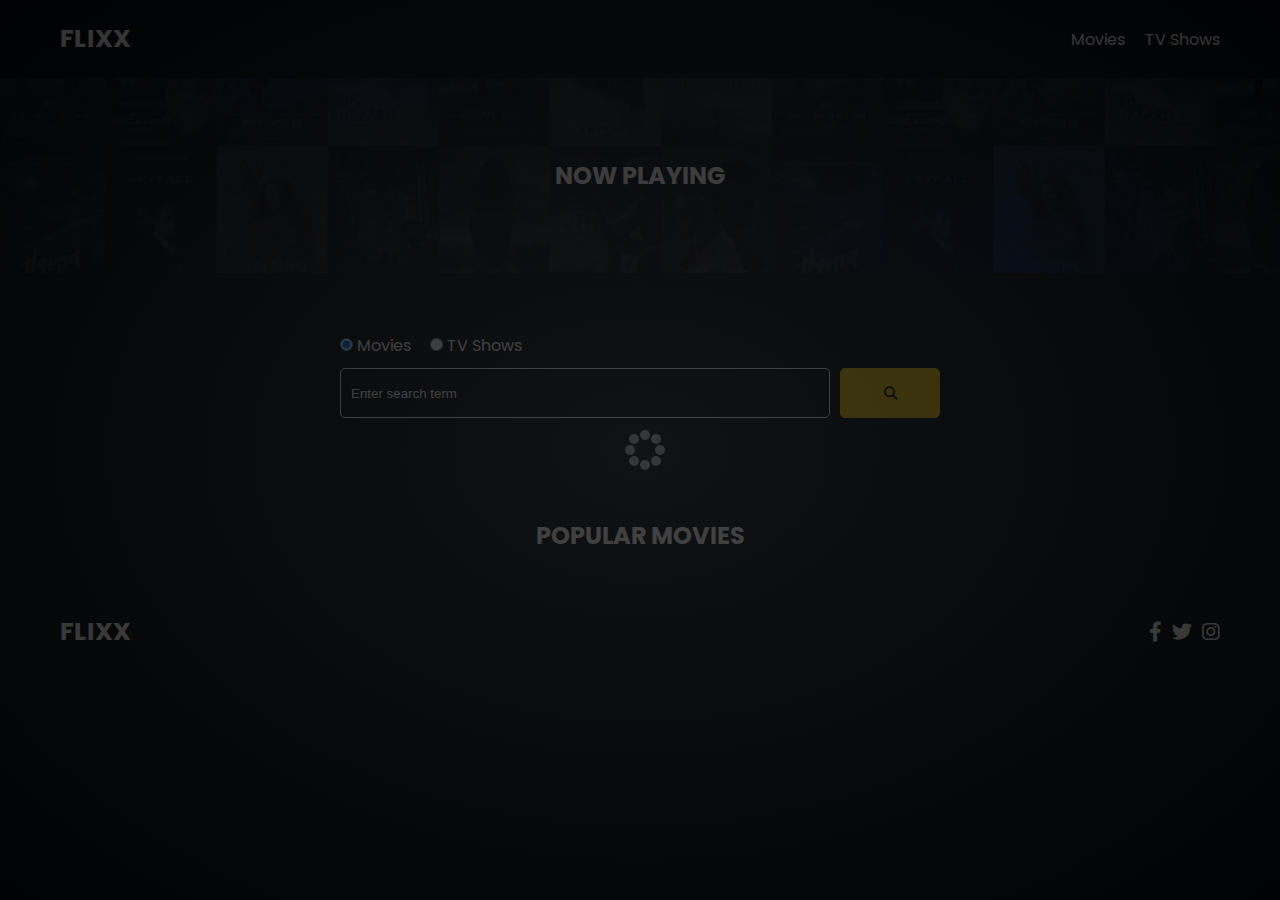
<file: index.html>
<!DOCTYPE html>
<html lang="en">
  <head>
    <meta charset="UTF-8" />
    <meta http-equiv="X-UA-Compatible" content="IE=edge" />
    <meta name="viewport" content="width=device-width, initial-scale=1.0" />
    <link rel="preconnect" href="https://fonts.googleapis.com" />
    <link rel="preconnect" href="https://fonts.gstatic.com" crossorigin />
    <link
      href="https://fonts.googleapis.com/css2?family=Poppins:wght@300;400;700&display=swap"
      rel="stylesheet"
    />
    <link rel="stylesheet" href="lib/swiper.css" />
    <link rel="stylesheet" href="lib/fontawesome.css" />
    <link rel="stylesheet" href="css/style.css" />
    <link rel="stylesheet" href="css/spinner.css" />
    <script src="lib/swiper.js"></script>
    <script src="js/script.js" defer></script>
    <title>Search Flixx</title>
  </head>
  <body>
    <header class="main-header">
      <div class="container">
        <div class="logo"><a href="/">FLIXX</a></div>
        <nav>
          <ul>
            <li>
              <a class="nav-link" href="/">Movies</a>
            </li>
            <li>
              <a class="nav-link" href="/shows.html">TV Shows</a>
            </li>
          </ul>
        </nav>
      </div>
    </header>

    <!-- Now Playing Section -->
    <section class="now-playing">
      <h2>Now Playing</h2>
      <div class="swiper">
        <div class="swiper-wrapper"></div>
      </div>
    </section>

    <!-- Search Movies -->
    <section class="search">
      <div class="container">
        <div id="alert"></div>
        <form action="/search.html" class="search-form">
          <!-- movies and shows radio box -->
          <div class="search-radio">
            <input type="radio" id="movie" name="type" value="movie" checked />
            <label for="movies">Movies</label>
            <input type="radio" id="tv" name="type" value="tv" />
            <label for="shows">TV Shows</label>
          </div>
          <div class="search-flex">
            <input
              type="text"
              name="search-term"
              id="search-term"
              placeholder="Enter search term"
            />
            <button class="btn" type="submit">
              <i class="fas fa-search"></i>
            </button>
          </div>
        </form>
      </div>
    </section>

    <!-- Popular Movies -->
    <section class="container">
      <h2>Popular Movies</h2>
      <div id="popular-movies" class="grid"></div>
    </section>

    <!-- Footer -->
    <footer class="main-footer">
      <div class="container">
        <div class="logo"><span>FLIXX</span></div>
        <div class="social-links">
          <a href="https://www.facebook.com" target="_blank"
            ><i class="fab fa-facebook-f"></i
          ></a>
          <a href="https://www.twitter.com" target="_blank"
            ><i class="fab fa-twitter"></i
          ></a>
          <a href="https://www.instagram.com" target="_blank"
            ><i class="fab fa-instagram"></i
          ></a>
        </div>
      </div>
    </footer>

    <div class="spinner"></div>
  </body>
</html>
</file>
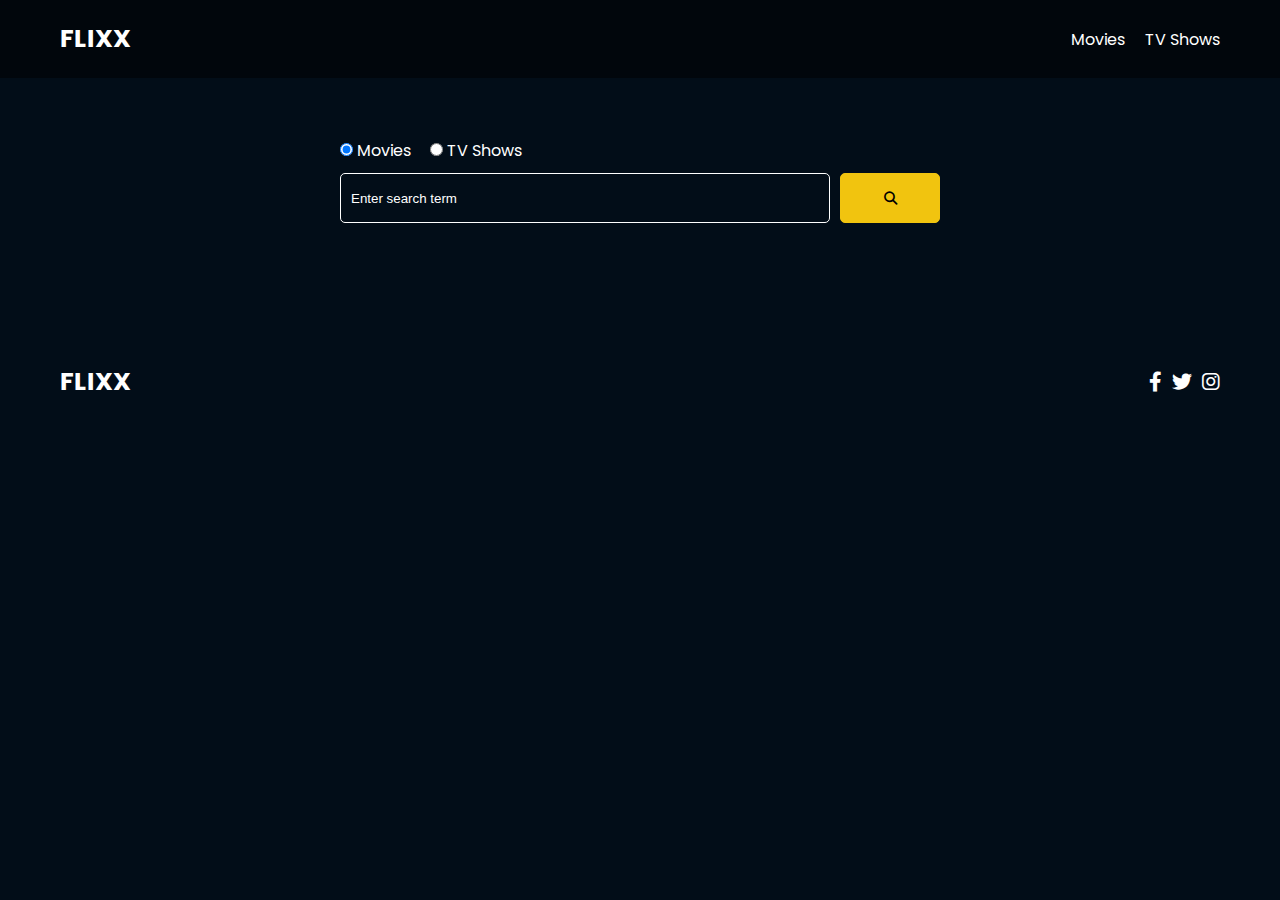
<file: search.html>
<!DOCTYPE html>
<html lang="en">
  <head>
    <meta charset="UTF-8" />
    <meta http-equiv="X-UA-Compatible" content="IE=edge" />
    <meta name="viewport" content="width=device-width, initial-scale=1.0" />
    <link rel="preconnect" href="https://fonts.googleapis.com" />
    <link rel="preconnect" href="https://fonts.gstatic.com" crossorigin />
    <link
      href="https://fonts.googleapis.com/css2?family=Poppins:wght@300;400;700&display=swap"
      rel="stylesheet"
    />
    <link rel="stylesheet" href="lib/fontawesome.css" />
    <link rel="stylesheet" href="css/style.css" />
    <link rel="stylesheet" href="css/spinner.css" />
    <script src="js/script.js" defer></script>
    <title>Search Flixx | Search Movies & Shows</title>
  </head>
  <body>
    <header class="main-header">
      <div class="container">
        <div class="logo"><a href="/">FLIXX</a></div>
        <nav>
          <ul>
            <li>
              <a class="nav-link" href="/">Movies</a>
            </li>
            <li>
              <a class="nav-link" href="/shows.html">TV Shows</a>
            </li>
          </ul>
        </nav>
      </div>
    </header>

    <!-- Search Movies -->
    <section class="search">
      <div class="container">
        <div id="alert"></div>
        <form action="/search.html" class="search-form">
          <div class="search-radio">
            <input type="radio" id="movie" name="type" value="movie" checked />
            <label for="movies">Movies</label>
            <input type="radio" id="tv" name="type" value="tv" />
            <label for="shows">TV Shows</label>
          </div>
          <div class="search-flex">
            <input
              type="text"
              name="search-term"
              id="search-term"
              placeholder="Enter search term"
            />
            <button class="btn" type="submit">
              <i class="fas fa-search"></i>
            </button>
          </div>
        </form>
      </div>
    </section>

    <!-- Search Results -->
    <section id="search-results-wrapper" class="container">
      <heading id="search-results-heading"></heading>
      <div id="search-results" class="grid"></div>
      <div id="pagination"></div>
    </section>

    <!-- Footer -->
    <footer class="main-footer">
      <div class="container">
        <div class="logo"><span>FLIXX</span></div>
        <div class="social-links">
          <a href="https://www.facebook.com" target="_blank"
            ><i class="fab fa-facebook-f"></i
          ></a>
          <a href="https://www.twitter.com" target="_blank"
            ><i class="fab fa-twitter"></i
          ></a>
          <a href="https://www.instagram.com" target="_blank"
            ><i class="fab fa-instagram"></i
          ></a>
        </div>
      </div>
    </footer>

    <div class="spinner"></div>
  </body>
</html>
</file>
<file: css/style.css>
*,
*::before,
*::after {
  box-sizing: border-box;
  padding: 0;
  margin: 0;
}

:root {
  --color-primary: #020d18;
  --color-secondary: #f1c40f;
}

body {
  font-family: 'Poppins', sans-serif;
  font-size: 16px;
  background: var(--color-primary);
  color: #fff;
  overflow-x: hidden;
}

a {
  color: #fff;
  text-decoration: none;
}

ul {
  list-style: none;
}

.text-primary {
  color: var(--color-secondary);
}

.text-secondary {
  color: var(--color-secondary);
}

.active {
  color: var(--color-secondary);
  font-weight: 700;
}

.back {
  margin-top: 30px;
}

.btn {
  display: inline-block;
  padding: 0.5rem 1rem;
  border: 1px solid var(--color-secondary);
  border-radius: 5px;
  color: #fff;
  cursor: pointer;
  background: transparent;
  transition: all 0.3s ease-in-out;
}

.btn:hover {
  background: var(--color-secondary);
  color: #000;
}

.btn:disabled {
  border-color: #ccc;
  cursor: not-allowed;
}

.btn:disabled:hover {
  background: transparent;
  color: #fff;
}

.container {
  max-width: 1200px;
  width: 100%;
  margin: 0 auto;
  padding: 0 20px;
}

.main-header .container {
  display: flex;
  justify-content: space-between;
  align-items: center;
  padding: 0 20px;
}

.main-header {
  padding: 20px 0;
  background: rgba(0, 0, 0, 0.5);
}

.main-header .logo {
  color: #fff;
  font-size: 25px;
  font-weight: 700;
  text-transform: uppercase;
}

.main-header ul {
  display: flex;
}

.main-header ul li {
  margin-left: 20px;
}

.main-header ul li a {
  font-size: 16px;
}

.main-header ul li a:hover {
  color: var(--color-secondary);
}

/* Grid */
.grid {
  display: grid;
  grid-template-columns: repeat(auto-fit, minmax(250px, 1fr));
  grid-gap: 20px;
}

/* Card */
.card {
  background: #04376b;
  padding: 5px;
}

.card img {
  width: 100%;
}

.card-body {
  padding: 10px;
  font-size: 20px;
}

.card:hover {
  transform: scale(1.05);
  transition: all 0.5s ease-in-out;
  background: #0a4b8f;
}

/* Footer */
.main-footer {
  background: #020d18;
  padding: 20px 0;
  margin-top: 20px;
}

.main-footer .container {
  display: flex;
  justify-content: space-between;
  align-items: center;
}

.main-footer .container .logo {
  color: #fff;
  font-size: 25px;
  font-weight: 700;
  text-transform: uppercase;
}

.main-footer .container .social-links {
  display: flex;
  font-size: 20px;
}

.main-footer .container .social-links a {
  margin-left: 10px;
  color: #fff;
}

.main-footer .container .social-links a:hover {
  color: var(--color-secondary);
}

/* Section: Now Playing */

section.now-playing {
  padding: 60px;
  background: url(../images/showcase-bg.jpg) no-repeat center center/cover;
}

section h2 {
  margin: 20px 0;
  text-align: center;
  text-transform: uppercase;
}

/* Slider */
.swiper {
  width: 100%;
  height: 50%;
}

.swiper-slide {
  text-align: center;
  font-size: 18px;
  background: var(--color-primary);
  display: flex;
  flex-direction: column;
  justify-content: center;
  align-items: center;
}

.swiper-slide img {
  display: block;
  width: 100%;
  height: 100%;
  object-fit: cover;
}

.swiper-rating {
  padding: 10px;
}

/* Movie Details */
.details-top {
  display: flex;
  justify-content: space-between;
  align-items: center;
  margin: 50px 0 30px;
}

.details-top img {
  width: 400px;
  height: 100%;
  margin-right: 60px;
  object-fit: cover;
}

.details-top p {
  margin: 20px 0;
}

.details-top .btn {
  margin-top: 20px;
}

.details-bottom {
}

.details-bottom li {
  margin: 15px 0;
  padding-bottom: 8px;
  border-bottom: 1px solid #fff;
  border-color: rgba(255, 255, 255, 0.1);
}

.overlay {
  background-size: cover;
  background-position: center;
  background-repeat: no-repeat;
  height: 100vh;
  width: 100vw;
  position: absolute;
  top: 0;
  left: 0;
  z-index: -1;
  opacity: 0.2;
}

/* Search */
.search {
  padding: 60px;
  margin-bottom: 40px;
}

.search .container {
  display: flex;
  justify-content: center;
  align-items: center;
  flex-direction: column;
}

.search .container h2 {
  margin-bottom: 20px;
}

.search .container form {
  width: 100%;
  max-width: 600px;
}

.search-radio label {
  margin-right: 15px;
}

.search-flex {
  display: flex;
  justify-content: space-between;
  align-items: center;
  margin-top: 10px;
}

.search .container form input[type='text'] {
  flex: 6;
  width: 100%;
  height: 50px;
  padding: 10px;
  margin-right: 10px;
  border: 1px solid #fff;
  border-radius: 5px;
  background: transparent;
  color: #fff;
}

.search .container form input[type='text']::placeholder {
  color: #fff;
}

.search .container form input[type='text']:focus {
  outline: none;
}

.search .container form button {
  flex: 1;
  display: block;
  width: 100%;
  padding: 10px;
  border-radius: 5px;
  height: 50px;
  cursor: pointer;
  background: var(--color-secondary);
  color: #000;
}

.search .container form button:hover {
  background: transparent;
  color: #fff;
}

.pagination {
  margin-top: 20px;
}

.page-counter {
  margin-top: 10px;
}

/* Alert */
@keyframes hearthBeat {
  0% {
    transform: scale(1);
  }
  50% {
    transform: scale(1.1);
  }
  100% {
    transform: scale(1);
  }
}

.alert {
  padding: 10px 20px;
  margin-bottom: 20px;
  border-radius: 5px;
  animation: hearthBeat 2s infinite;
}

.success {
  background: green;
}

.error {
  background: red;
}

.warning {
  background: #f1c40f;
  color: #000;
}
</file>
<file: css/spinner.css>
/* Spinner From: https://codepen.io/tbrownvisuals/pen/edGYvx */
.spinner {
  position: fixed;
  z-index: 999;
  height: 2em;
  width: 2em;
  overflow: show;
  margin: auto;
  top: 0;
  left: 0;
  bottom: 0;
  right: 0;
  display: none;
}

.show {
  display: block;
}

/* Transparent Overlay */
.spinner:before {
  content: '';
  display: block;
  position: fixed;
  top: 0;
  left: 0;
  width: 100%;
  height: 100%;
  background: radial-gradient(rgba(20, 20, 20, 0.8), rgba(0, 0, 0, 0.8));

  background: -webkit-radial-gradient(
    rgba(20, 20, 20, 0.8),
    rgba(0, 0, 0, 0.8)
  );
}

/* :not(:required) hides these rules from IE9 and below */
.spinner:not(:required) {
  /* hide "loading..." text */
  font: 0/0 a;
  color: transparent;
  text-shadow: none;
  background-color: transparent;
  border: 0;
}

.spinner:not(:required):after {
  content: '';
  display: block;
  font-size: 10px;
  width: 1em;
  height: 1em;
  margin-top: -0.5em;
  -webkit-animation: spinner 150ms infinite linear;
  -moz-animation: spinner 150ms infinite linear;
  -ms-animation: spinner 150ms infinite linear;
  -o-animation: spinner 150ms infinite linear;
  animation: spinner 150ms infinite linear;
  border-radius: 0.5em;
  -webkit-box-shadow: rgba(255, 255, 255, 0.75) 1.5em 0 0 0,
    rgba(255, 255, 255, 0.75) 1.1em 1.1em 0 0,
    rgba(255, 255, 255, 0.75) 0 1.5em 0 0,
    rgba(255, 255, 255, 0.75) -1.1em 1.1em 0 0,
    rgba(255, 255, 255, 0.75) -1.5em 0 0 0,
    rgba(255, 255, 255, 0.75) -1.1em -1.1em 0 0,
    rgba(255, 255, 255, 0.75) 0 -1.5em 0 0,
    rgba(255, 255, 255, 0.75) 1.1em -1.1em 0 0;
  box-shadow: rgba(255, 255, 255, 0.75) 1.5em 0 0 0,
    rgba(255, 255, 255, 0.75) 1.1em 1.1em 0 0,
    rgba(255, 255, 255, 0.75) 0 1.5em 0 0,
    rgba(255, 255, 255, 0.75) -1.1em 1.1em 0 0,
    rgba(255, 255, 255, 0.75) -1.5em 0 0 0,
    rgba(255, 255, 255, 0.75) -1.1em -1.1em 0 0,
    rgba(255, 255, 255, 0.75) 0 -1.5em 0 0,
    rgba(255, 255, 255, 0.75) 1.1em -1.1em 0 0;
}

/* Animation */

@-webkit-keyframes spinner {
  0% {
    -webkit-transform: rotate(0deg);
    -moz-transform: rotate(0deg);
    -ms-transform: rotate(0deg);
    -o-transform: rotate(0deg);
    transform: rotate(0deg);
  }
  100% {
    -webkit-transform: rotate(360deg);
    -moz-transform: rotate(360deg);
    -ms-transform: rotate(360deg);
    -o-transform: rotate(360deg);
    transform: rotate(360deg);
  }
}
@-moz-keyframes spinner {
  0% {
    -webkit-transform: rotate(0deg);
    -moz-transform: rotate(0deg);
    -ms-transform: rotate(0deg);
    -o-transform: rotate(0deg);
    transform: rotate(0deg);
  }
  100% {
    -webkit-transform: rotate(360deg);
    -moz-transform: rotate(360deg);
    -ms-transform: rotate(360deg);
    -o-transform: rotate(360deg);
    transform: rotate(360deg);
  }
}
@-o-keyframes spinner {
  0% {
    -webkit-transform: rotate(0deg);
    -moz-transform: rotate(0deg);
    -ms-transform: rotate(0deg);
    -o-transform: rotate(0deg);
    transform: rotate(0deg);
  }
  100% {
    -webkit-transform: rotate(360deg);
    -moz-transform: rotate(360deg);
    -ms-transform: rotate(360deg);
    -o-transform: rotate(360deg);
    transform: rotate(360deg);
  }
}
@keyframes spinner {
  0% {
    -webkit-transform: rotate(0deg);
    -moz-transform: rotate(0deg);
    -ms-transform: rotate(0deg);
    -o-transform: rotate(0deg);
    transform: rotate(0deg);
  }
  100% {
    -webkit-transform: rotate(360deg);
    -moz-transform: rotate(360deg);
    -ms-transform: rotate(360deg);
    -o-transform: rotate(360deg);
    transform: rotate(360deg);
  }
}
</file>
